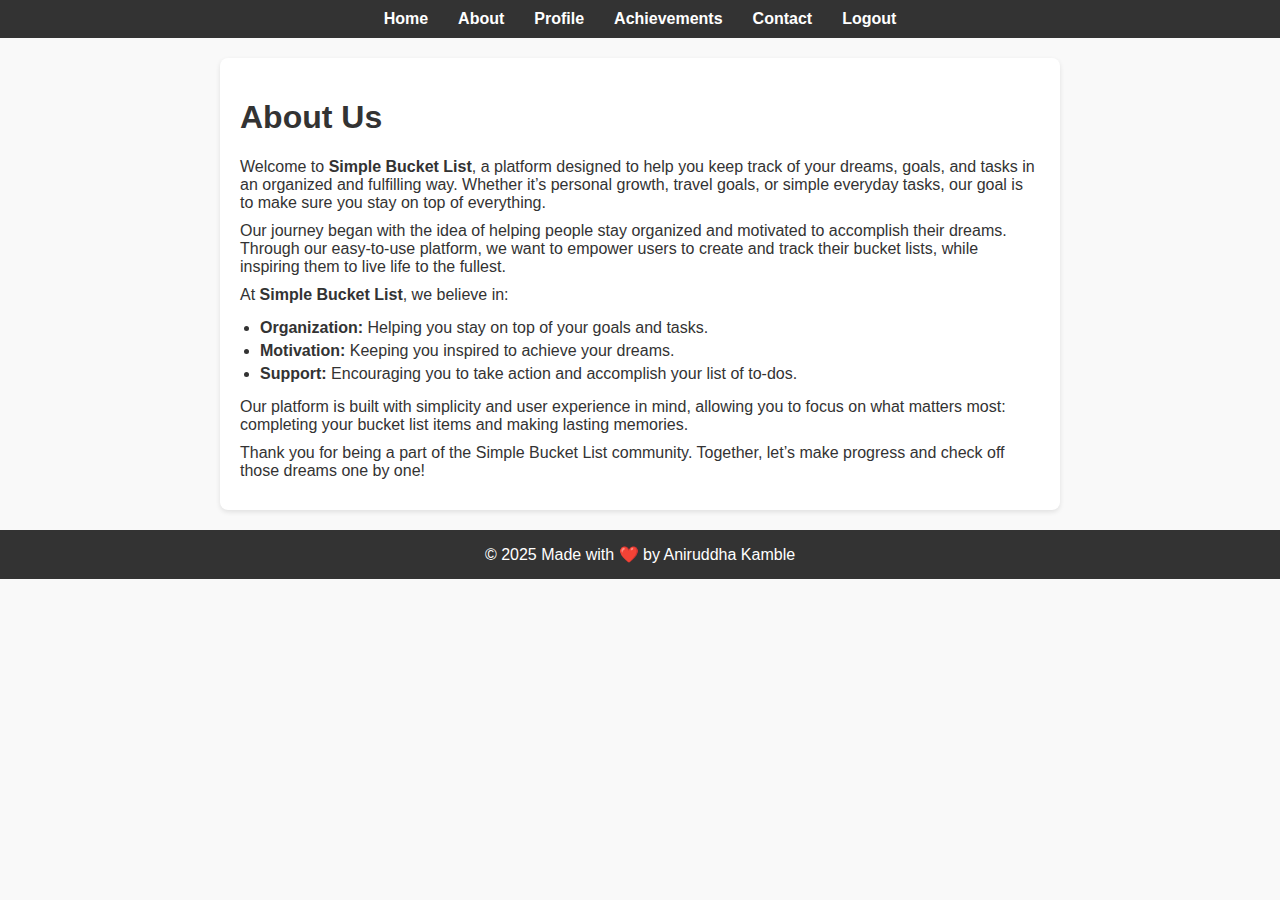
<file: About.html>
<!DOCTYPE html>
<html lang="en">
<head>
  <meta charset="UTF-8">
  <meta name="viewport" content="width=device-width, initial-scale=1.0">
  <title>About - My Website</title>
  <style>
    body {
      font-family: Arial, sans-serif;
      margin: 0;
      padding: 0;
      background-color: #f9f9f9;
      color: #333;
    }
    header, footer {
      background-color: #333;
      color: white;
      text-align: center;
      padding: 10px 0;
    }
    header ul {
      list-style: none;
      padding: 0;
      margin: 0;
      display: flex;
      justify-content: center;
    }
    header ul li {
      margin: 0 15px;
    }
    header ul li a {
      color: white;
      text-decoration: none;
      font-weight: bold;
    }
    header ul li a:hover {
      text-decoration: underline;
    }
    .section-container {
      max-width: 800px;
      margin: 20px auto;
      padding: 20px;
      background: white;
      border-radius: 8px;
      box-shadow: 0 2px 5px rgba(0, 0, 0, 0.1);
    }
    h2 {
      color: #444;
      text-align: center;
    }
    p {
      margin: 10px 0;
    }
    ul.about-values {
      margin: 15px 0;
      padding-left: 20px;
    }
    ul.about-values li {
      margin: 5px 0;
    }
    footer p {
      margin: 5px 0;
    }
  </style>
</head>
<body>
  <header>
    <nav>
      <ul>
        <li><a href="index.html">Home</a></li>
        <li><a href="about.html">About</a></li>
        <li><a href="profile.html">Profile</a></li>
        <li><a href="achievements.html">Achievements</a></li>
        <li><a href="contact.html">Contact</a></li>
        <li><a href="logout.html">Logout</a></li>
      </ul>
    </nav>
  </header>
  <main>
    <div class="section-container">
      <h1>About Us</h1>
      <p>
        Welcome to <strong>Simple Bucket List</strong>, a platform designed to help you keep track of your dreams, goals, and tasks in an organized and fulfilling way. Whether it’s personal growth, travel goals, or simple everyday tasks, our goal is to make sure you stay on top of everything.
      </p>
      <p>
        Our journey began with the idea of helping people stay organized and motivated to accomplish their dreams. Through our easy-to-use platform, we want to empower users to create and track their bucket lists, while inspiring them to live life to the fullest.
      </p>
      <p>
        At <strong>Simple Bucket List</strong>, we believe in:
      </p>
      <ul class="about-values">
        <li><strong>Organization:</strong> Helping you stay on top of your goals and tasks.</li>
        <li><strong>Motivation:</strong> Keeping you inspired to achieve your dreams.</li>
        <li><strong>Support:</strong> Encouraging you to take action and accomplish your list of to-dos.</li>
      </ul>
      <p>
        Our platform is built with simplicity and user experience in mind, allowing you to focus on what matters most: completing your bucket list items and making lasting memories.
      </p>
      <p>
        Thank you for being a part of the Simple Bucket List community. Together, let’s make progress and check off those dreams one by one!
      </p>
    </div>
  </main>

  <footer>
    <p>&copy; 2025 Made with ❤️ by Aniruddha Kamble</p>
  </footer>
</body>
</html>
</file>
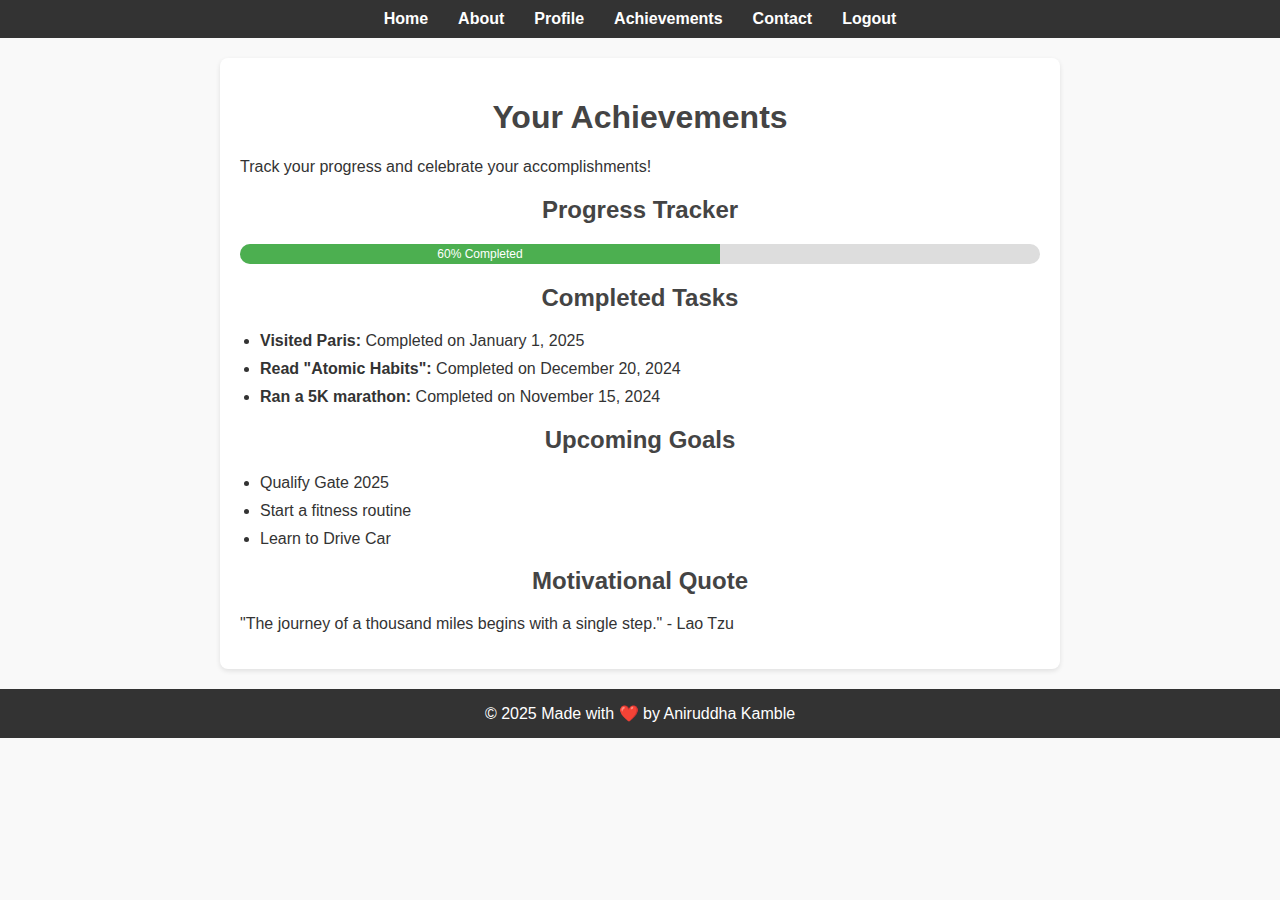
<file: Achievements.html>
<!DOCTYPE html>
<html lang="en">
<head>
  <meta charset="UTF-8">
  <meta name="viewport" content="width=device-width, initial-scale=1.0">
  <title>Achievements - Simple Bucket List</title>
  <style>
    body {
      font-family: Arial, sans-serif;
      margin: 0;
      padding: 0;
      background-color: #f9f9f9;
      color: #333;
    }
    header, footer {
      background-color: #333;
      color: white;
      text-align: center;
      padding: 10px 0;
    }
    header ul {
      list-style: none;
      padding: 0;
      margin: 0;
      display: flex;
      justify-content: center;
    }
    header ul li {
      margin: 0 15px;
    }
    header ul li a {
      color: white;
      text-decoration: none;
      font-weight: bold;
    }
    header ul li a:hover {
      text-decoration: underline;
    }
    .section-container {
      max-width: 800px;
      margin: 20px auto;
      padding: 20px;
      background: white;
      border-radius: 8px;
      box-shadow: 0 2px 5px rgba(0, 0, 0, 0.1);
    }
    h1, h2 {
      color: #444;
      text-align: center;
    }
    ul.achievements-list {
      margin: 15px 0;
      padding-left: 20px;
    }
    ul.achievements-list li {
      margin: 10px 0;
    }
    .progress-bar {
      background-color: #ddd;
      border-radius: 25px;
      overflow: hidden;
      margin: 20px 0;
    }
    .progress-bar-fill {
      height: 20px;
      background-color: #4caf50;
      width: 60%; /* Example progress percentage */
      text-align: center;
      line-height: 20px;
      color: white;
      font-size: 12px;
    }
    footer p {
      margin: 5px 0;
    }
  </style>
</head>
<body>
  <header>
    <nav>
      <ul>
        <li><a href="index.html">Home</a></li>
        <li><a href="about.html">About</a></li>
        <li><a href="profile.html">Profile</a></li>
        <li><a href="achievements.html">Achievements</a></li>
        <li><a href="contact.html">Contact</a></li>
        <li><a href="logout.html">Logout</a></li>
      </ul>
    </nav>
  </header>
  
  <div class="section-container">
    <h1>Your Achievements</h1>
    <p>Track your progress and celebrate your accomplishments!</p>
    
    <h2>Progress Tracker</h2>
    <div class="progress-bar">
      <div class="progress-bar-fill">60% Completed</div>
    </div>
    
    <h2>Completed Tasks</h2>
    <ul class="achievements-list">
      <li><strong>Visited Paris:</strong> Completed on January 1, 2025</li>
      <li><strong>Read "Atomic Habits":</strong> Completed on December 20, 2024</li>
      <li><strong>Ran a 5K marathon:</strong> Completed on November 15, 2024</li>
    </ul>
    
    <h2>Upcoming Goals</h2>
    <ul class="achievements-list">
      <li>Qualify Gate 2025</li>
      <li>Start a fitness routine</li>
      <li>Learn to Drive Car</li>
    </ul>
    
    <h2>Motivational Quote</h2>
    <p>"The journey of a thousand miles begins with a single step." - Lao Tzu</p>
  </div>

  <footer>
    <p>&copy; 2025 Made with ❤️ by Aniruddha Kamble</p>
  </footer>
</body>
</html>
</file>
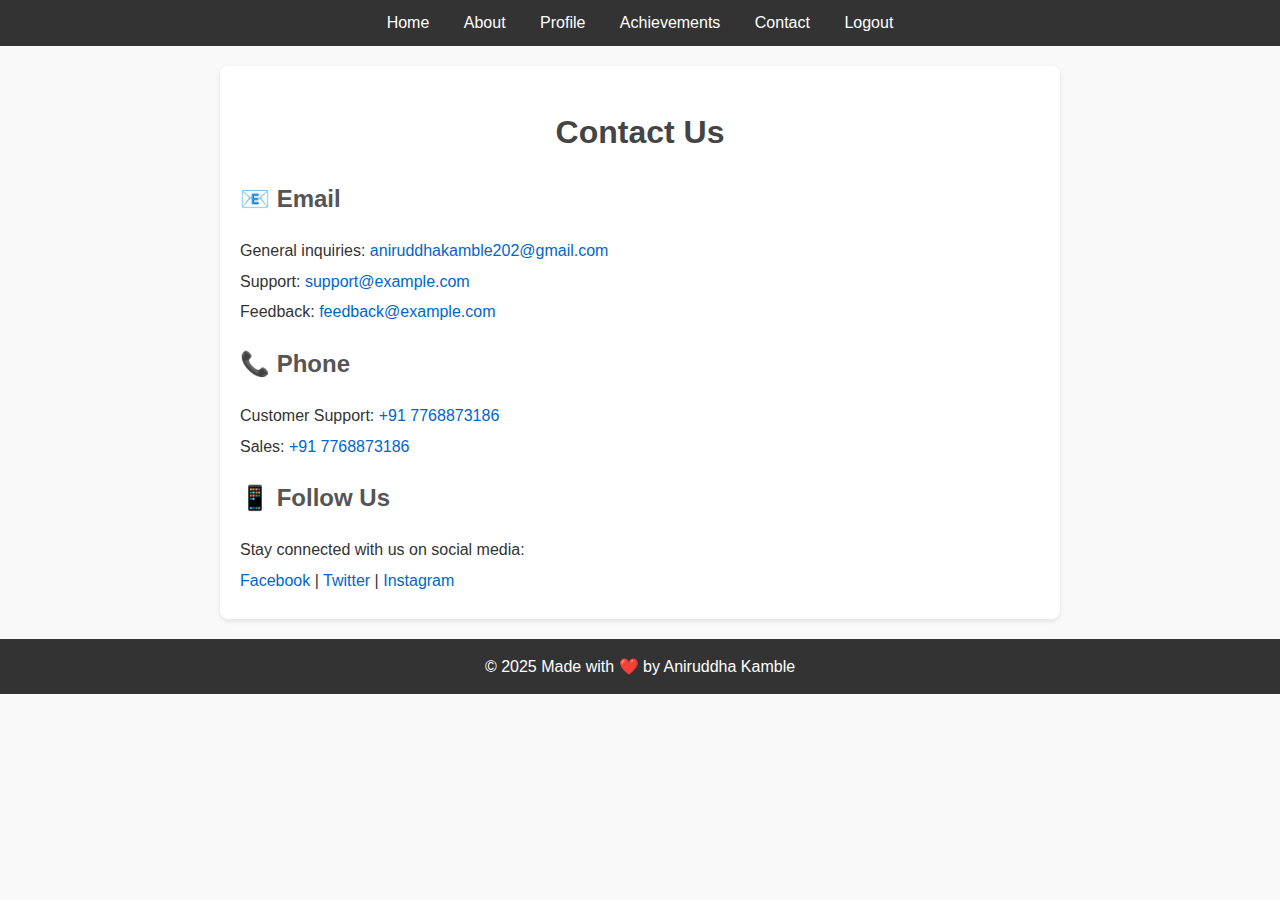
<file: Contact.html>
<!DOCTYPE html>
<html lang="en">
<head>
  <meta charset="UTF-8">
  <meta name="viewport" content="width=device-width, initial-scale=1.0">
  <title>Contact - My Website</title>
  <style>
    body {
      font-family: Arial, sans-serif;
      margin: 0;
      padding: 0;
      line-height: 1.6;
      background-color: #f9f9f9;
      color: #333;
    }
    header, footer {
      background-color: #333;
      color: white;
      text-align: center;
      padding: 10px 0;
    }
    header ul {
      list-style: none;
      padding: 0;
      margin: 0;
    }
    header ul li {
      display: inline;
      margin: 0 15px;
    }
    header ul li a {
      color: white;
      text-decoration: none;
    }
    main {
      max-width: 800px;
      margin: 20px auto;
      padding: 20px;
      background: white;
      border-radius: 8px;
      box-shadow: 0 2px 5px rgba(0, 0, 0, 0.1);
    }
    h1 {
      text-align: center;
      color: #444;
    }
    .contact-info {
      margin-top: 20px;
    }
    .contact-info h2 {
      color: #555;
    }
    .contact-info p {
      margin: 5px 0;
    }
    .contact-info a {
      color: #0066cc;
      text-decoration: none;
    }
    .contact-info a:hover {
      text-decoration: underline;
    }
    footer p {
      margin: 5px 0;
    }
  </style>
</head>
<body>
  <header>
    <nav>
      <ul>
        <li><a href="index.html">Home</a></li>
        <li><a href="about.html">About</a></li>
        <li><a href="profile.html">Profile</a></li>
        <li><a href="achievements.html">Achievements</a></li>
        <li><a href="contact.html">Contact</a></li>
        <li><a href="logout.html">Logout</a></li>
      </ul>
    </nav>
  </header>
  
  <main>
    <h1>Contact Us</h1>
    <div class="contact-info">
      <h2>📧 Email</h2>
      <p>General inquiries: <a href="mailto:info@example.com">aniruddhakamble202@gmail.com</a></p>
      <p>Support: <a href="mailto:support@example.com">support@example.com</a></p>
      <p>Feedback: <a href="mailto:feedback@example.com">feedback@example.com</a></p>

      <h2>📞 Phone</h2>
      <p>Customer Support: <a href="tel:+1234567890">+91 7768873186</a></p>
      <p>Sales: <a href="tel:+1234567891">+91 7768873186</a></p>

      <h2>📱 Follow Us</h2>
      <p>Stay connected with us on social media:</p>
      <p>
        <a href="https://facebook.com/example" target="_blank">Facebook</a> | 
        <a href="https://twitter.com/example" target="_blank">Twitter</a> | 
        <a href="https://instagram.com/example" target="_blank">Instagram</a>
      </p>
    </div>
  </main>
  
  <footer>
    <p>&copy; 2025 Made with ❤️ by Aniruddha Kamble</p>
  </footer>
</body>
</html>
</file>
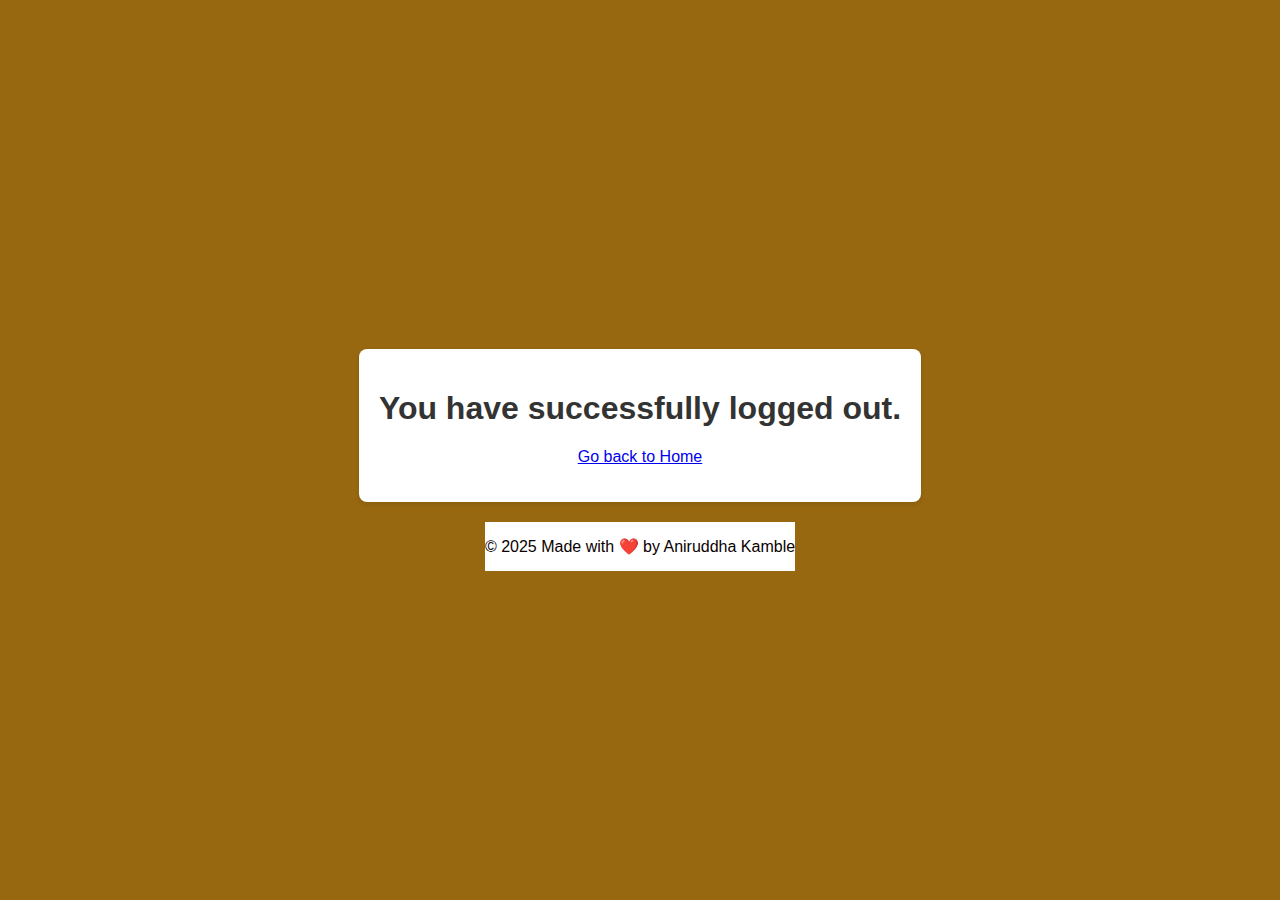
<file: Logout.html>
<!DOCTYPE html>
<html lang="en">
<head>
  <meta charset="UTF-8">
  <meta name="viewport" content="width=device-width, initial-scale=1.0">
  <title>Logout - Simple Bucket List</title>
  <link rel="stylesheet" href="css/styles.css">
  <style>
    body {
      font-family: Arial, sans-serif;
      margin: 0;
      padding: 0;
      background-color: #f9f9f9;
      color: #333;
    }
    header, footer {
      background-color: white;
      color: rgb(9, 1, 1);
      text-align: center;
      padding: 10px 0;
    }
    header ul {
      list-style: none;
      padding: 0;
      margin: 0;
      display: flex;
      justify-content: center;
    }
    header ul li {
      margin: 0 15px;
    }
    header ul li a {
      color: white;
      text-decoration: none;
      font-weight: bold;
    }
    header ul li a:hover {
      text-decoration: underline;
    }
    main {
      max-width: 800px;
      margin: 20px auto;
      padding: 20px;
      background: white;
      border-radius: 8px;
      box-shadow: 0 2px 5px rgba(10, 4, 4, 0.1);
      text-align: center;
    }
    footer p {
      margin: 5px 0;
    }
  </style>
</head>
<body>


  <main>
    <h1>You have successfully logged out.</h1>
    <p><a href="index.html">Go back to Home</a></p>
  </main>

  <footer>
    <p>&copy; 2025 Made with ❤️ by Aniruddha Kamble</p>
  </footer>
</body>
</html>
</file>
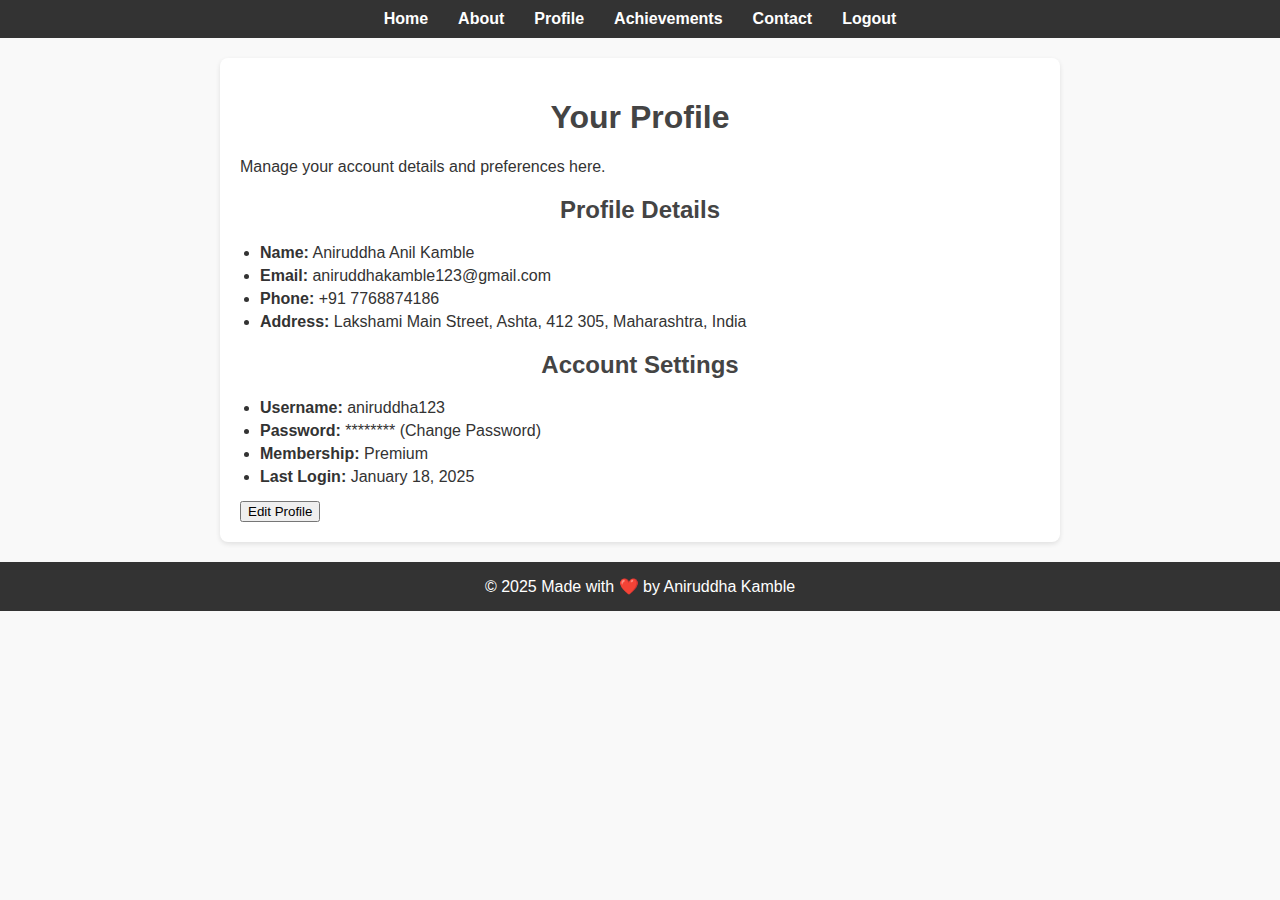
<file: Profile.html>
<!DOCTYPE html>
<html lang="en">
<head>
  <meta charset="UTF-8">
  <meta name="viewport" content="width=device-width, initial-scale=1.0">
  <title>Profile - My Website</title>
  <style>
    body {
      font-family: Arial, sans-serif;
      margin: 0;
      padding: 0;
      background-color: #f9f9f9;
      color: #333;
    }
    header, footer {
      background-color: #333;
      color: white;
      text-align: center;
      padding: 10px 0;
    }
    header ul {
      list-style: none;
      padding: 0;
      margin: 0;
      display: flex;
      justify-content: center;
    }
    header ul li {
      margin: 0 15px;
    }
    header ul li a {
      color: white;
      text-decoration: none;
      font-weight: bold;
    }
    header ul li a:hover {
      text-decoration: underline;
    }
    .section-container {
      max-width: 800px;
      margin: 20px auto;
      padding: 20px;
      background: white;
      border-radius: 8px;
      box-shadow: 0 2px 5px rgba(0, 0, 0, 0.1);
    }
    h1, h2 {
      color: #444;
      text-align: center;
    }
    p {
      margin: 10px 0;
    }
    ul.profile-details {
      margin: 15px 0;
      padding-left: 20px;
    }
    ul.profile-details li {
      margin: 5px 0;
    }
    footer p {
      margin: 5px 0;
    }
  </style>
</head>
<body>
  <header>
    <nav>
      <ul>
        <li><a href="index.html">Home</a></li>
        <li><a href="about.html">About</a></li>
        <li><a href="profile.html">Profile</a></li>
        <li><a href="achievements.html">Achievements</a></li>
        <li><a href="contact.html">Contact</a></li>
        <li><a href="logout.html">Logout</a></li>
      </ul>
    </nav>
  </header>
  
  <div class="section-container">
    <h1>Your Profile</h1>
    <p>Manage your account details and preferences here.</p>
    
    <h2>Profile Details</h2>
    <ul class="profile-details">
      <li><strong>Name:</strong> Aniruddha Anil Kamble</li>
      <li><strong>Email:</strong> aniruddhakamble123@gmail.com</li>
      <li><strong>Phone:</strong> +91 7768874186</li>
      <li><strong>Address:</strong> Lakshami Main Street, Ashta, 412 305, Maharashtra, India</li>
    </ul>
    
    <h2>Account Settings</h2>
    <ul class="profile-details">
      <li><strong>Username:</strong> aniruddha123</li>
      <li><strong>Password:</strong> ******** (Change Password)</li>
      <li><strong>Membership:</strong> Premium</li>
      <li><strong>Last Login:</strong> January 18, 2025</li>
    </ul>
    
    <button type="button" onclick="alert('Profile updated successfully!')">Edit Profile</button>
  </div>

  <footer>
    <p>&copy; 2025 Made with ❤️ by Aniruddha Kamble</p>
  </footer>
</body>
</html>
</file>
<file: css/styles.css>
/* General Styles */
body {
  margin: 20px;
  font-family: Arial, sans-serif;
  background: linear-gradient(rgb(151, 104, 16));
  height: 100vh;
  display: flex;
  flex-direction: column;
  align-items: center;
  justify-content: center;
}

/* Navigation Bar */
.navbar {
  position: absolute;
  top: 20px;
  right: 10px;
}

.navbar ul {
  list-style: none;
  margin: 0;
  padding: 0;
  display: flex;
  gap: 15px;
}

.navbar li {
  display: grid;
}
.inside {
  position: absolute;
  top: 20px;
  right: 10px;
}

.inside ul {
  list-style: none;
  margin: 0;
  padding: 0;
  display: flex;
  gap: 15px;
}

.inside li {
  display: grid;
}
.navbar a {
  text-decoration: none;
  color: white;
  font-weight: bold;
  background-color: rgba(18, 28, 124, 0.5);
  padding: 10px 15px;
  border-radius: 5px;
  transition: background-color 0.3s;
}


.navbar a:hover {
  background-color: rgba(255, 255, 255, 0.2);
}

/* Main Content */
.bucket-list-container {
  background-color: rgba(255, 255, 255, 0.8);
  padding: 20px;
  border-radius: 10px;
  box-shadow: 0 4px 10px rgba(0, 0, 0, 0.2);
  text-align: center;
}
</file>
